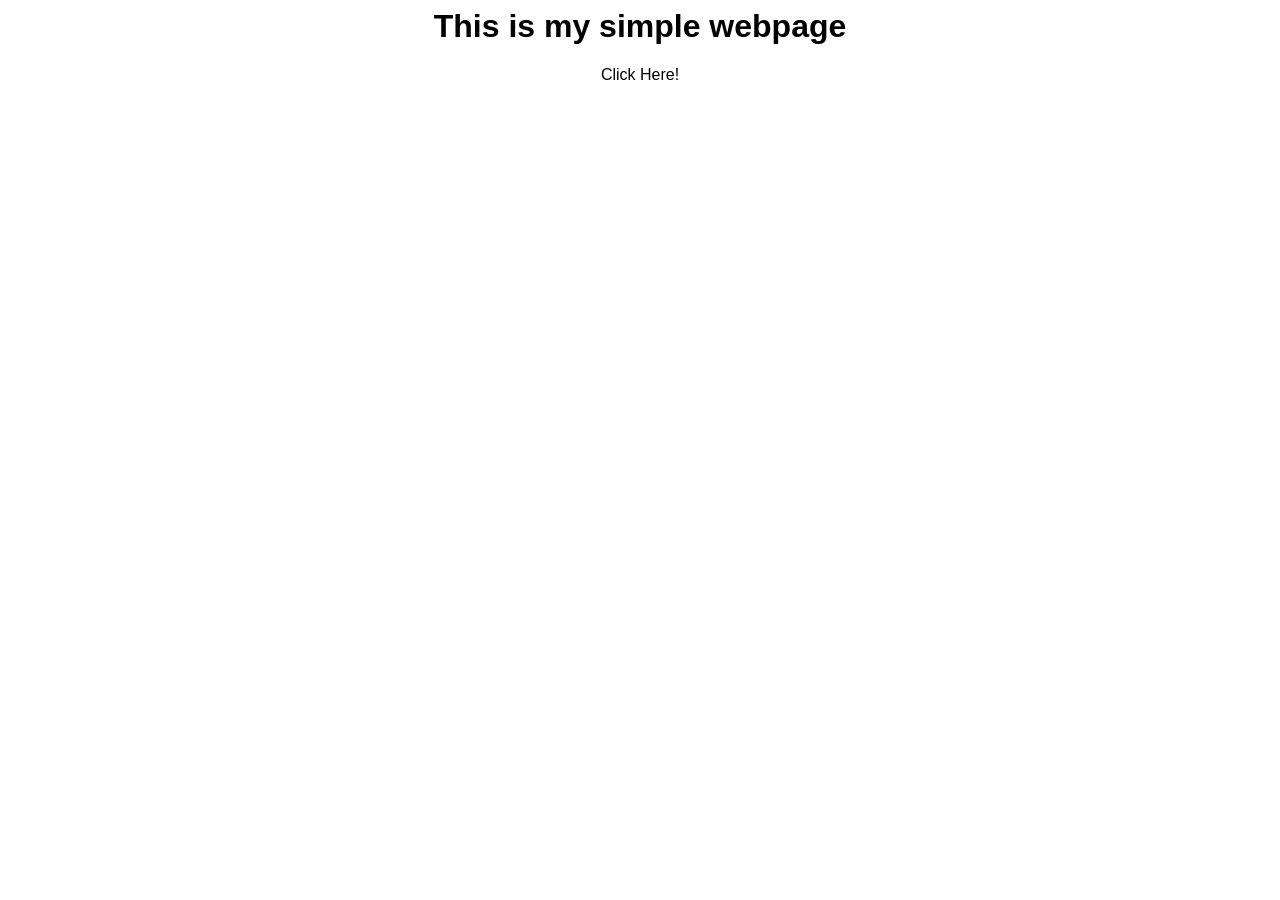
<file: index.html>
<html>
  <head>
    <link rel="stylesheet" href="style.css" />
  </head>
  <body>
    <h1 id="title">This is my simple webpage</h1>
    <div class="container clickable">Click Here!
    </div>
    <script src="app.js"></script>
  </body>
</html>
</file>
<file: style.css>
body { 
    font-family: Calibri, "Segoe UI", Arial, sans-serif; 
} 
h1 { 
    text-align: center; 
} 
.container {
    margin: 0 auto; 
    width: 800px; 
    text-align: center; 
}
.clickable {
    cursor:hand;
}
</file>
